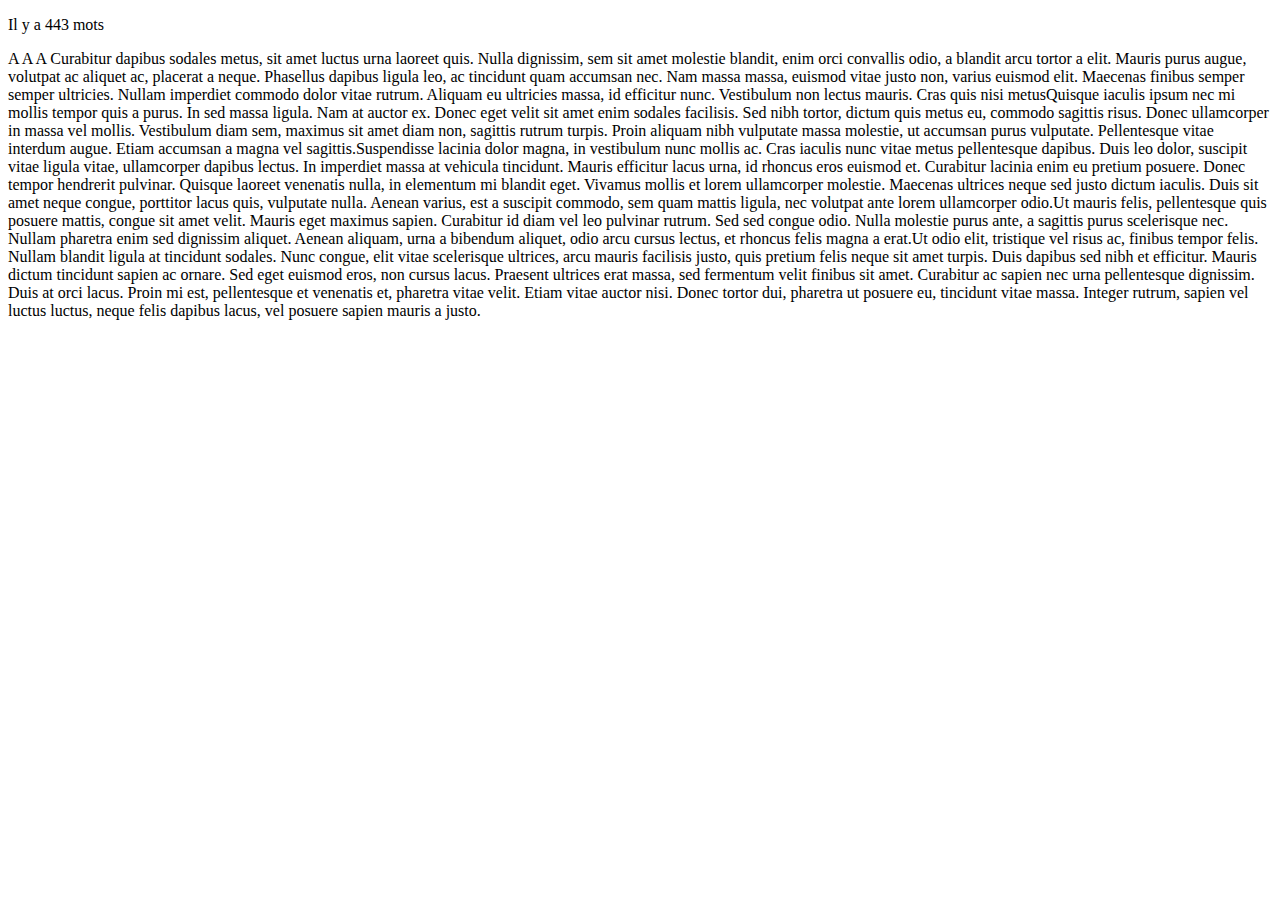
<file: index.html>
<!DOCTYPE html>
<html lang="en">
    <head>
        <meta charset="UTF-8">
        <title>Document</title>
        <link rel="stylesheet" type="text/css" href="style.css"/>
    </head>
    <body >
        <p> Il y a <span id="nb"></span> mots</p>
        <p id="corps" class="corps">
            A A A Curabitur dapibus sodales metus, sit amet luctus urna laoreet quis. Nulla dignissim, sem sit amet molestie blandit, enim orci convallis odio, a blandit arcu tortor a elit. Mauris purus augue, volutpat ac aliquet ac, placerat a neque. Phasellus dapibus ligula leo, ac tincidunt quam accumsan nec. Nam massa massa, euismod vitae justo non, varius euismod elit. Maecenas finibus semper semper ultricies. Nullam imperdiet commodo dolor vitae rutrum. Aliquam eu ultricies massa, id efficitur nunc. Vestibulum non lectus mauris. Cras quis nisi metusQuisque iaculis ipsum nec mi mollis tempor quis a purus. In sed massa ligula. Nam at auctor ex. Donec eget velit sit amet enim sodales facilisis. Sed nibh tortor, dictum quis metus eu, commodo sagittis risus. Donec ullamcorper in massa vel mollis. Vestibulum diam sem, maximus sit amet diam non, sagittis rutrum turpis. Proin aliquam nibh vulputate massa molestie, ut accumsan purus vulputate. Pellentesque vitae interdum augue. Etiam accumsan a magna vel sagittis.Suspendisse lacinia dolor magna, in vestibulum nunc mollis ac. Cras iaculis nunc vitae metus pellentesque dapibus. Duis leo dolor, suscipit vitae ligula vitae, ullamcorper dapibus lectus. In imperdiet massa at vehicula tincidunt. Mauris efficitur lacus urna, id rhoncus eros euismod et. Curabitur lacinia enim eu pretium posuere. Donec tempor hendrerit pulvinar. Quisque laoreet venenatis nulla, in elementum mi blandit eget. Vivamus mollis et lorem ullamcorper molestie. Maecenas ultrices neque sed justo dictum iaculis. Duis sit amet neque congue, porttitor lacus quis, vulputate nulla. Aenean varius, est a suscipit commodo, sem quam mattis ligula, nec volutpat ante lorem ullamcorper odio.Ut mauris felis, pellentesque quis posuere mattis, congue sit amet velit. Mauris eget maximus sapien. Curabitur id diam vel leo pulvinar rutrum. Sed sed congue odio. Nulla molestie purus ante, a sagittis purus scelerisque nec. Nullam pharetra enim sed dignissim aliquet. Aenean aliquam, urna a bibendum aliquet, odio arcu cursus lectus, et rhoncus felis magna a erat.Ut odio elit, tristique vel risus ac, finibus tempor felis. Nullam blandit ligula at tincidunt sodales. Nunc congue, elit vitae scelerisque ultrices, arcu mauris facilisis justo, quis pretium felis neque sit amet turpis. Duis dapibus sed nibh et efficitur. Mauris dictum tincidunt sapien ac ornare. Sed eget euismod eros, non cursus lacus. Praesent ultrices erat massa, sed fermentum velit finibus sit amet. Curabitur ac sapien nec urna pellentesque dignissim. Duis at orci lacus. Proin mi est, pellentesque et venenatis et, pharetra vitae velit. Etiam vitae auctor nisi. Donec tortor dui, pharetra ut posuere eu, tincidunt vitae massa. Integer rutrum, sapien vel luctus luctus, neque felis dapibus lacus, vel posuere sapien mauris a justo.
        </p>
        
        <script src ="javascript/custom.js"></script>
    </body>
</html>
</file>
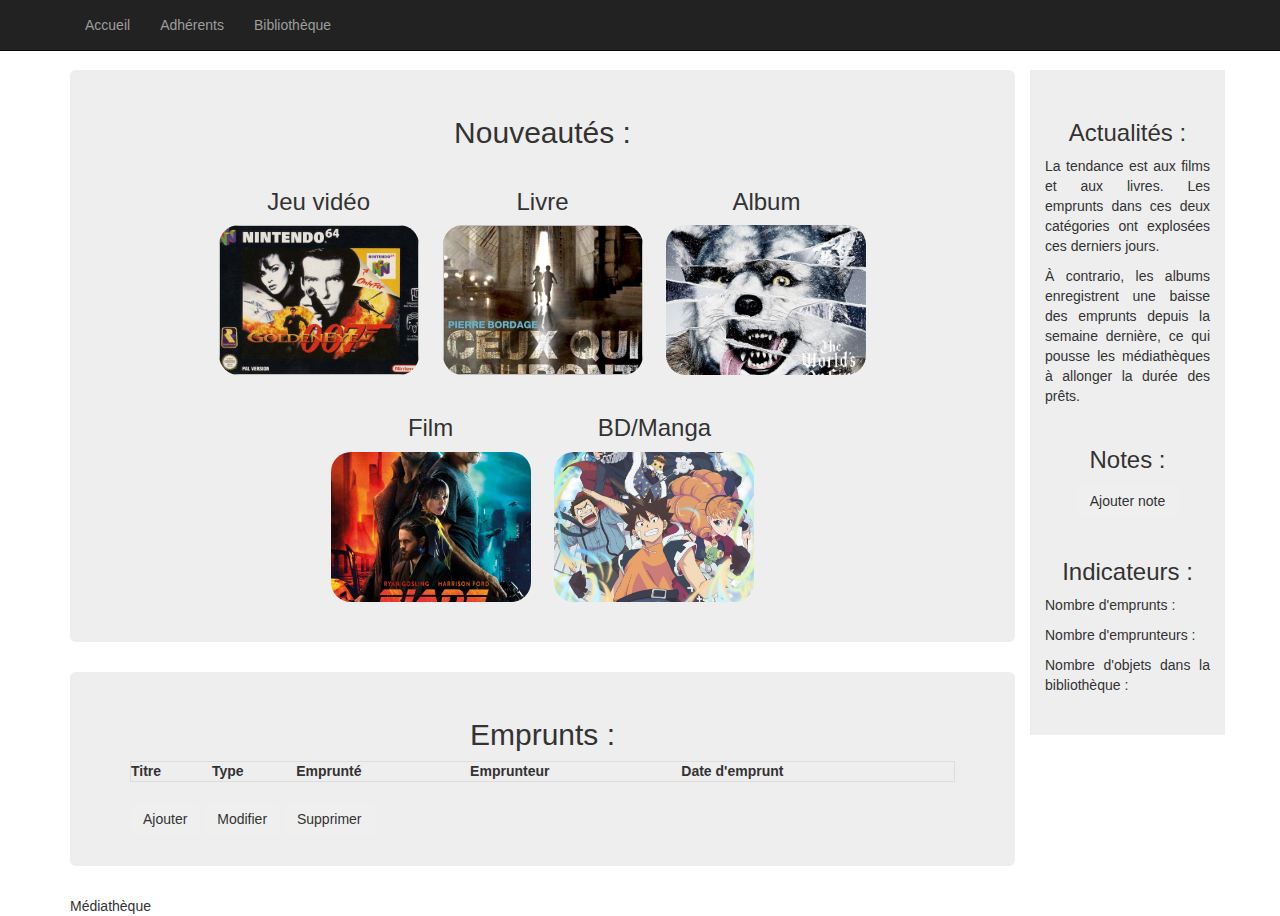
<file: accueil.html>
<!DOCTYPE html>
<html>
    <head>
        <meta charset="utf-8">
        <meta http-equiv="X-UA-Compatible" content="IE=edge">
        <meta name="viewport" content="width=device-width, initial-scale=1">

        <title>Accueil</title>

        <link rel="stylesheet" href="https://maxcdn.bootstrapcdn.com/bootstrap/3.3.7/css/bootstrap.min.css" integrity="sha384-BVYiiSIFeK1dGmJRAkycuHAHRg32OmUcww7on3RYdg4Va+PmSTsz/K68vbdEjh4u" crossorigin="anonymous">

        <link rel="stylesheet" href="css/styleAccueil.css">
        <link rel="stylesheet" href="css/styleCommun.css">
    </head>

    <body>
        <nav class="navbar navbar-fixed-top navbar-inverse">
            <div class="container">
                <div class="collapse navbar-collapse">
                    <ul class="nav navbar-nav">
                        <li><a href="accueil.html">Accueil</a></li>
                        <li><a href="adherents.html">Adhérents</a></li>
                        <li><a href="bibliotheque.html">Bibliothèque</a></li>
                    </ul>
                </div>
            </div>
        </nav>
        <div class="container">
            <div class="row row-offcanvas row-offcanvas-right">
                <section class="col-sm-10">
                    <section class="jumbotron" id="nouveautes">
                        <div class=news>
                            <h2 id="titre_news">Nouveautés :</h2>
                            <div class="obj">
                                <h3>Jeu vidéo</h3>
                                <a href="objets/objet.html">
                                    <img class="img-resonsive" id="images" style="background-image: url(images/goldenEye.jpg)"/>
                                    
                                </a>
                            </div>
                            <div class="obj">
                                <h3>Livre</h3>
                                <a href="objets/objet2.html">
                                    <img class="img-resonsive" id="images" style="background-image: url(images/Ceux-qui-sauront.jpg)"/>
                                </a>
                            </div>
                            <div class="obj">
                                <h3>Album</h3>
                                <a href="objets/objet.html">
                                    <div id="images" style="background-image: url(images/MWAM.jpg)">
                                    </div>
                                </a>
                            </div>
                            <div class="obj">
                                <h3>Film</h3>
                                <a href="objets/objet.html">
                                    <div id="images" style="background-image: url(images/bladeRunner.jpg)">
                                    </div>
                                </a>
                            </div>
                            <div class="obj">
                                <h3>BD/Manga</h3>
                                <a href="objets/objet.html">
                                    <div id="images" style="background-image: url(images/radiant.jpg)">
                                    </div>
                                </a>
                            </div>
                        </div>
                    </section>
                    <section class="jumbotron" id="emprunts">
                        <h2>Emprunts :</h2>
                        <table class="table table-striped table-bordered" id="table">
                        
                        </table>
                        <button type="button" id="btntab" class="btn btn-dark">Ajouter</button>
                        <button type="button" id="btntab" class="btn btn-dark">Modifier</button>
                        <button type="button" id="btntab" class="btn btn-dark">Supprimer</button>
                    </section>
                </section>
                <section class="col-sm-2 sidebar-offcanvas" id="infos">
                    <div class="tendances"><h3>Actualités :</h3>
                        <p>La tendance est aux films et aux livres. Les emprunts dans ces deux catégories ont explosées ces derniers jours.</p>
                        <p>À contrario, les albums enregistrent une baisse des emprunts depuis la semaine dernière, ce qui pousse les médiathèques à allonger la durée des prêts.</p>
                    </div>
                    <hr/>
                    <div class="notes"><h3>Notes :</h3>
                       <p id="note"></p>
                        <button type="button" id="btn" class="btn btn-dark" onclick="ajoutNote()">Ajouter note</button>
                    </div>
                    <hr/>
                    <div class="indicateurs"><h3>Indicateurs :</h3>
                        <p>Nombre d'emprunts : <span id="nbEmprunts"></span></p>
                        <p>Nombre d'emprunteurs : <span id="nbEmprunteurs"></span></p>
                        <p>Nombre d'objets dans la bibliothèque : <span id="nbObjets"></span></p>
                    </div>
                </section>
            </div>
            
        <footer>
            Médiathèque
        </footer>
        </div>

        <script src="https://ajax.googleapis.com/ajax/libs/jquery/1.12.4/jquery.min.js"></script>
        <script src="javascript/scriptMediatheque.js"></script>
    </body>
</html>
</file>
<file: style.css>
.hasJS{
    margin: 20px;
    padding: 20px;
    color: grey;
}
</file>
<file: css/styleAccueil.css>
.global{
    overflow: auto;
}
.jumbotron, #infos {
    padding-top: 30px;
    padding-bottom: 30px;
    margin-bottom: 30px;
    color: inherit;
    background-color: #eee;
}
#nouveautes{
    display: flex;
    justify-content: center;
    align-self: center;
}

#nouveautes .obj{
    box-sizing: border-box;
    display: inline-grid;
    padding: 10px;
}
#images{
    background-repeat: no-repeat;
    background-size: cover;
    background-position: center;
    border-radius: 20px;
    min-width: 200px;
    height: 150px;
}
#emprunts{
    overflow: auto;
}
#infos{
    text-align: center;
}
.news{
    text-align: center;
    margin: 0 auto;
}
h2{
    text-align: center;
    margin-top: 0;
    padding-top: 16px;
    box-sizing: border-box;
}
#texte_notes{
    align-self: center;
    height: auto;
    width: 150px;
}

.visuel{
    height: 150px;
    border-radius: 10px;
}
p{
    text-align: justify;
    text-indent: inherit;
}
menu > item > a:hover{
    background-color: royalblue;
    color: whitesmoke;
}
#btntab{
    justify-content: center
}
</file>
<file: css/styleCommun.css>
body{
    margin: 0px;
    font-family: arial;
    box-sizing: border-box;
    padding-top: 70px;
}
</file>
